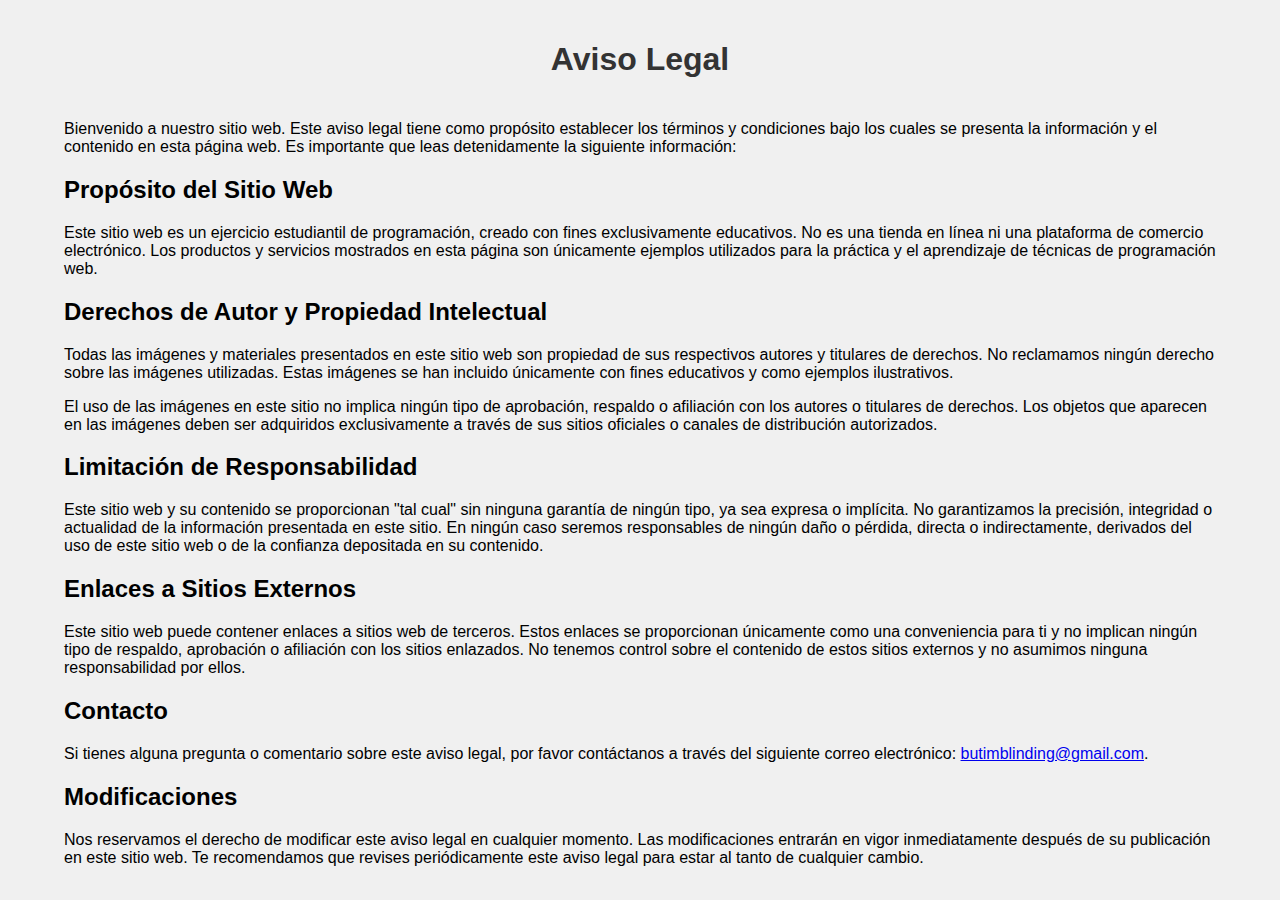
<file: aviso-legal.html>
<!DOCTYPE html>
<html lang="es">
<head>
    <meta charset="UTF-8">
    <meta name="viewport" content="width=device-width, initial-scale=1.0">
    <title>Aviso Legal</title>
    <link rel="stylesheet" href="styles.css">
</head>
<body>
    <div class="container">
        <h1>Aviso Legal</h1>
        <p>Bienvenido a nuestro sitio web. Este aviso legal tiene como propósito establecer los términos y condiciones bajo los cuales se presenta la información y el contenido en esta página web. Es importante que leas detenidamente la siguiente información:</p>

        <h2>Propósito del Sitio Web</h2>
        <p>Este sitio web es un ejercicio estudiantil de programación, creado con fines exclusivamente educativos. No es una tienda en línea ni una plataforma de comercio electrónico. Los productos y servicios mostrados en esta página son únicamente ejemplos utilizados para la práctica y el aprendizaje de técnicas de programación web.</p>

        <h2>Derechos de Autor y Propiedad Intelectual</h2>
        <p>Todas las imágenes y materiales presentados en este sitio web son propiedad de sus respectivos autores y titulares de derechos. No reclamamos ningún derecho sobre las imágenes utilizadas. Estas imágenes se han incluido únicamente con fines educativos y como ejemplos ilustrativos.</p>
        <p>El uso de las imágenes en este sitio no implica ningún tipo de aprobación, respaldo o afiliación con los autores o titulares de derechos. Los objetos que aparecen en las imágenes deben ser adquiridos exclusivamente a través de sus sitios oficiales o canales de distribución autorizados.</p>

        <h2>Limitación de Responsabilidad</h2>
        <p>Este sitio web y su contenido se proporcionan "tal cual" sin ninguna garantía de ningún tipo, ya sea expresa o implícita. No garantizamos la precisión, integridad o actualidad de la información presentada en este sitio. En ningún caso seremos responsables de ningún daño o pérdida, directa o indirectamente, derivados del uso de este sitio web o de la confianza depositada en su contenido.</p>

        <h2>Enlaces a Sitios Externos</h2>
        <p>Este sitio web puede contener enlaces a sitios web de terceros. Estos enlaces se proporcionan únicamente como una conveniencia para ti y no implican ningún tipo de respaldo, aprobación o afiliación con los sitios enlazados. No tenemos control sobre el contenido de estos sitios externos y no asumimos ninguna responsabilidad por ellos.</p>

        <h2>Contacto</h2>
        <p>Si tienes alguna pregunta o comentario sobre este aviso legal, por favor contáctanos a través del siguiente correo electrónico: <a href="mailto:butimblinding@gmail.com">butimblinding@gmail.com</a>.</p>

        <h2>Modificaciones</h2>
        <p>Nos reservamos el derecho de modificar este aviso legal en cualquier momento. Las modificaciones entrarán en vigor inmediatamente después de su publicación en este sitio web. Te recomendamos que revises periódicamente este aviso legal para estar al tanto de cualquier cambio.</p>
    </div>
</body>
</html>
</file>
<file: styles.css>
body {
    font-family: Arial, sans-serif;
    margin: 0;
    padding: 0;
    background-color: #f0f0f0;
    display: flex;
    flex-direction: column;
    min-height: 100vh;
}

.container {
    width: 90%;
    margin: auto;
    max-width: 1200px;
    flex: 1;
}

h1 {
    text-align: center;
    padding: 20px 0;
    color: #333;
}

/* Estilo para el botón de CONTACT US */
h1 a {
    background-color: #007BFF;
    color: white;
    padding: 10px 20px;
    text-decoration: none;
    border-radius: 5px;
    font-size: 18px;
    transition: background-color 0.3s, box-shadow 0.3s;
}

h1 a:hover {
    background-color: #0056b3;
    box-shadow: 0 4px 8px rgba(0, 0, 0, 0.1);
}

.panel {
    border: 1px solid #ddd;
    margin: 10px 0;
    background-color: #fff;
}

.panel-header {
    background-color: #007BFF;
    color: white;
    padding: 15px;
    cursor: pointer;
    font-size: 18px;
}

.panel-header:hover {
    background-color: #f4f4f4;
    color: #007bff;
}

.panel-content {
    display: none;
    padding: 15px;
}

.grid {
    display: flex;
    flex-wrap: wrap;
    gap: 10px;
}

.grid-item {
    flex: 1 1 calc(33.333% - 20px);
    box-sizing: border-box;
    text-align: center;
}

.grid-item img {
    width: 100%;
    height: 400px; /* Ajusta la altura aquí */
    object-fit: cover;
    display: block;
    margin: 0 auto;
}

.grid-item p {
    margin: 10px 0 0;
}

#lightbox {
    display: none;
    position: fixed;
    top: 0;
    left: 0;
    width: 100%;
    height: 100%;
    background-color: rgba(0, 0, 0, 0.8);
    justify-content: center;
    align-items: center;
    flex-direction: column;
}

#lightbox img {
    max-width: 90%;
    max-height: 80%;
}

#lightbox p {
    color: white;
}

#lightbox-close {
    background-color: #007BFF;
    border: none;
    padding: 10px 20px;
    margin-top: 10px;
    cursor: pointer;
}

/* estilo para el enlace de aviso legal */
.footer {
    text-align: left;
    background-color: #f0f0f0;
    bottom: 0;
    right: 0;
    width: 100%;
}

.legal-link {
    color: #333;
    text-decoration: none;
    font-size: 14px;
}

.legal-link:hover {
    text-decoration: underline;
}

/* Estilos para el banner */
.banner-container {
    text-align: center;
    margin: 20px 0;
}

.banner {
    max-width: 100%;
    height: auto;
}
</file>
